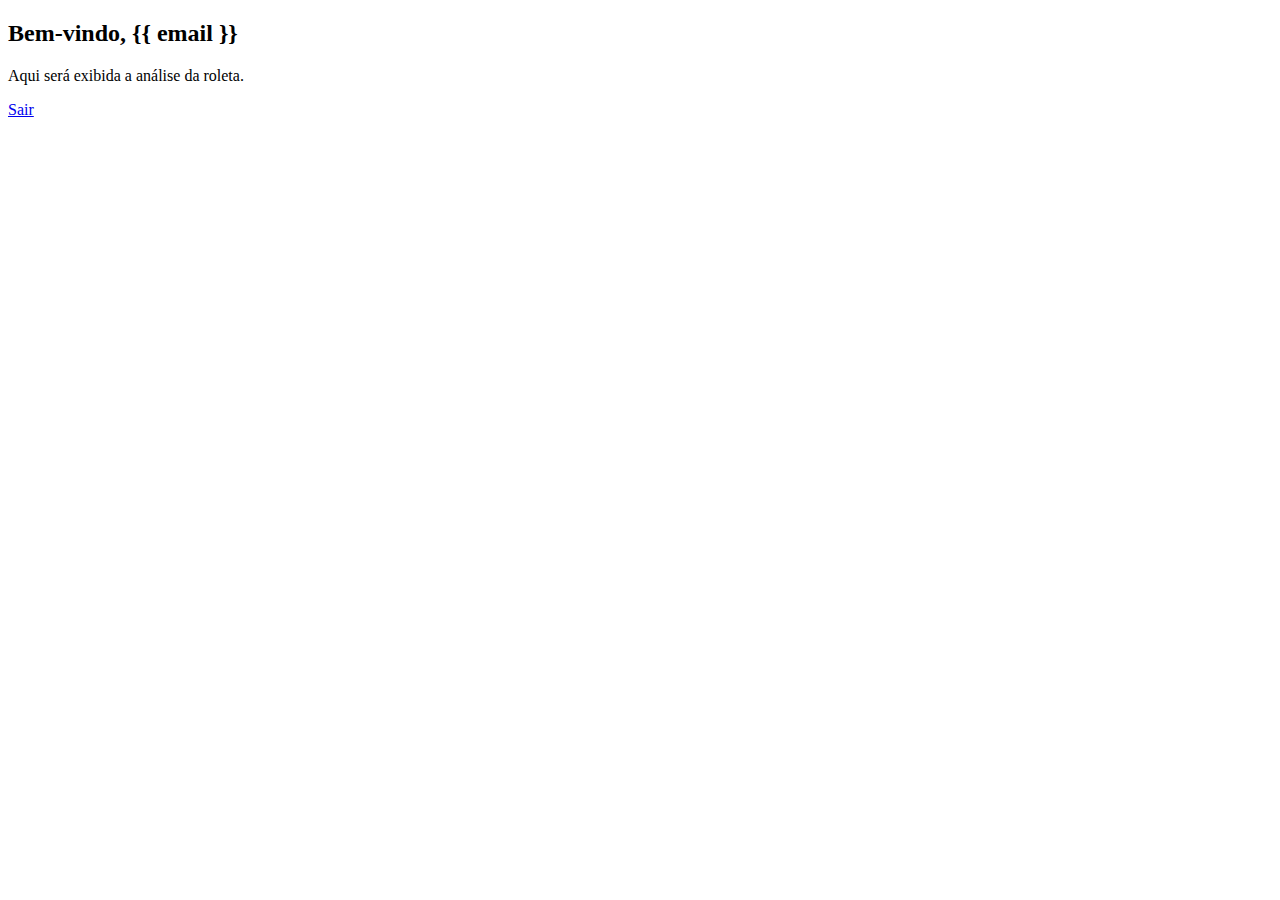
<file: templates/dashboard.html>
<!DOCTYPE html>
<html>
<head>
    <title>Painel - Roleta Inteligente</title>
</head>
<body>
    <h2>Bem-vindo, {{ email }}</h2>
    <p>Aqui será exibida a análise da roleta.</p>
    <a href="/logout">Sair</a>
</body>
</html>
</file>
